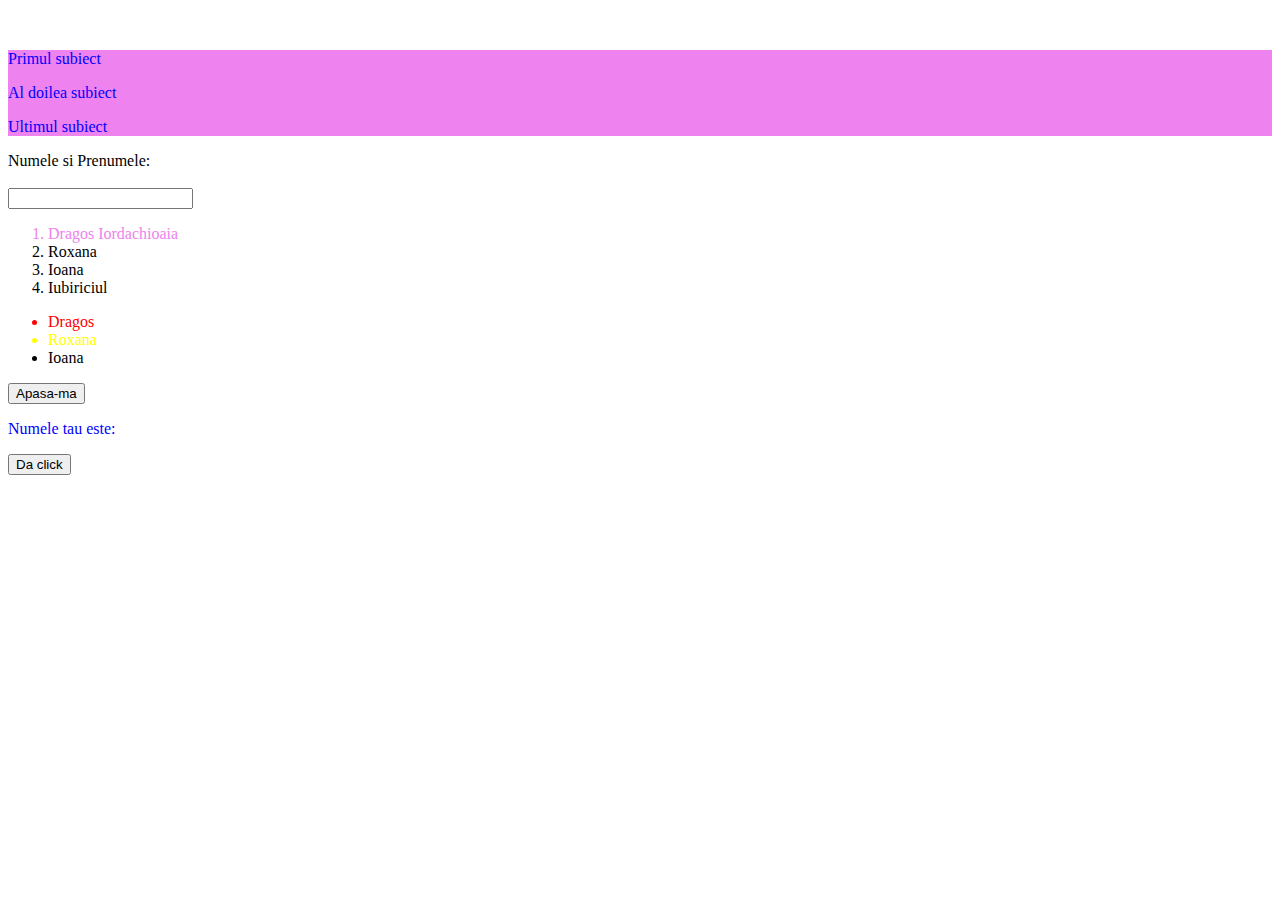
<file: html/index.html>
<html>
  <head>
    <title>Prima noastra pagina</title>
    <style>
      body {
        /* background-color: #af306b; */
      }
      h1 {
        color: violet;
        font-size: 100px;
        text-align: right;
        background-color: yellow;
        width: 100vw;
        margin-bottom: 0px;
      }
      body {
      }
      p {
        color: blue;
      }

      #cutie {
        margin-top: 50px;
        background-color: violet;
      }
    </style>
  </head>

  <body>
    <!-- <h1>Primul titlu</h1>
    <h2>Primul titlu</h2>
    <h3>Primul titlu</h3>
    <h4>Primul titlu</h4>
    <h5>Primul titlu</h5>
    <h6>Primul titlu</h6>
    <p>Primul titlu</p>
    <p>
      Acesta este un paragraf <br />
      Inca o linie
    </p>
    <hr />
    <p>
      Acesta este un paragraf <br />
      Inca o linie
      <button>Apasa-ma</button>
    </p>
    <button>Apasa-ma</button> -->

    <div id="cutie">
      <p>Primul subiect</p>

      <p>Al doilea subiect</p>

      <p>Ultimul subiect</p>
    </div>
    <label>Numele si Prenumele:</label>
    <br />
    <br />
    <input id="nume" />
    <br />
    <ol>
      <li style="color: violet">Dragos Iordachioaia</li>
      <li>Roxana</li>
      <li>Ioana</li>
      <li>Iubiriciul</li>
    </ol>
    <ul>
      <li style="color:red">Dragos</li>
      <li style="color: yellow">Roxana</li>
      <li>Ioana</li>
    </ul>
    <!-- <img src="https://upload.wikimedia.org/wikipedia/commons/thumb/5/5c/Double-alaskan-rainbow.jpg/400px-Double-alaskan-rainbow.jpg"/>  -->
    <button id="buton1">Apasa-ma</button>
    <p>Numele tau este: <span id="nume-utilizator"></span></p>
    <script>
      document.querySelector("#buton1").addEventListener("click", function() {
        var nume = document.querySelector("#nume").value;
        document.querySelector("#nume-utilizator").innerHTML = nume;
        // alert("Buna " + nume);
      });
    </script>
  </body>
  <button id="buton2">Da click</button>
</html>
</file>
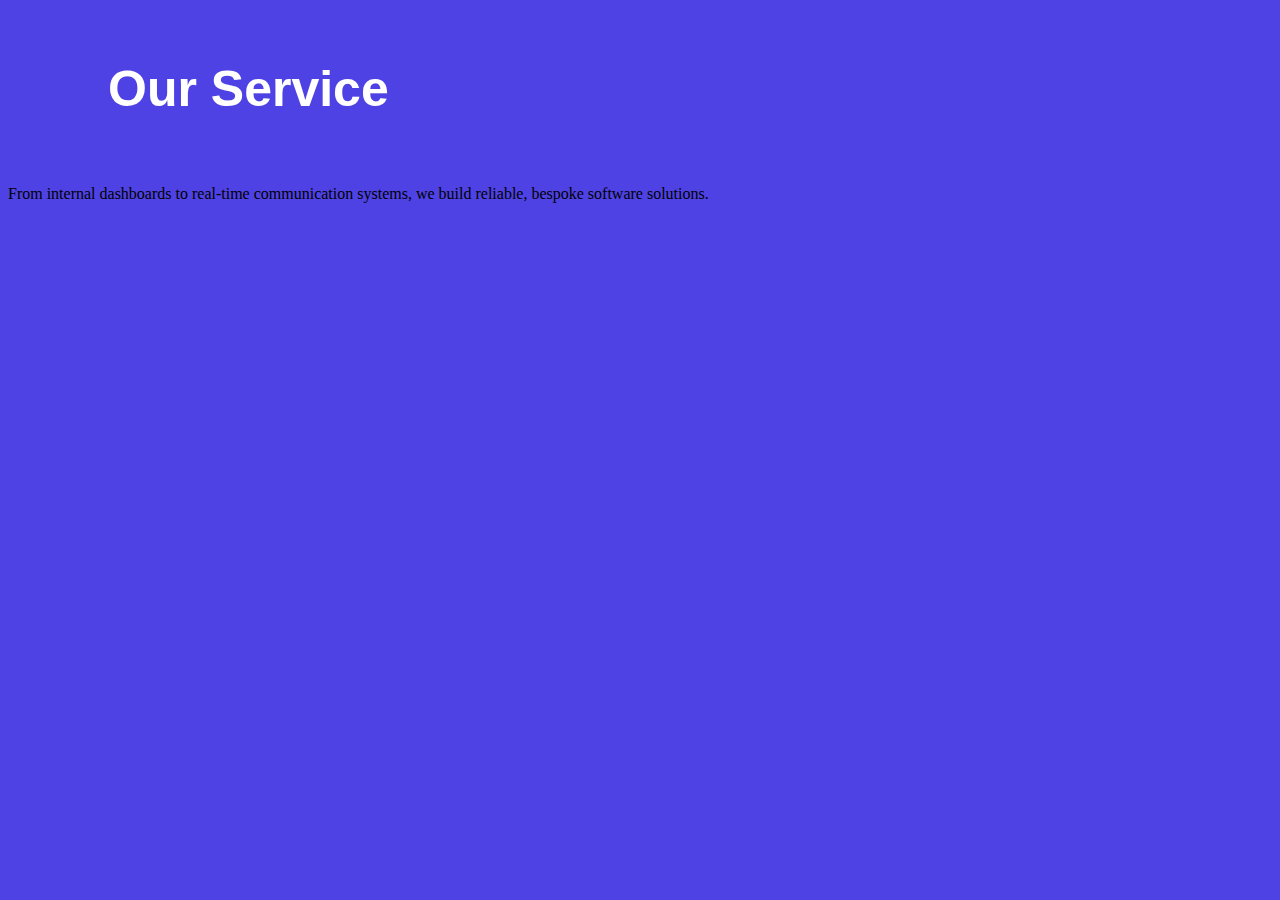
<file: html/pagini/pagina3.html>
<html>
  <head>
    <title>
      a treia pagina Godragons
    </title>
    <style>
      body {
        background-color: #4e42e4;
      }
      .coloana3-stanga {
        width: 40%;
      }
      h4 {
        color: white;
        margin-top: 60px;
        margin-left: 100px;
        text-align: left;
        font-family: Arial;
        font-size: 50px;
      }
      .coloana4-dreapta {
        width: 60%;
      }

      .coloeana4-dreapta p {
        font-size: 20px;
      }
    </style>
  </head>
</html>
<div class="cloana3-stanga"></div>
<h4>Our Service</h4>
<p>
  From internal dashboards to real-time communication systems, we build
  reliable, bespoke software solutions.
</p>
</file>
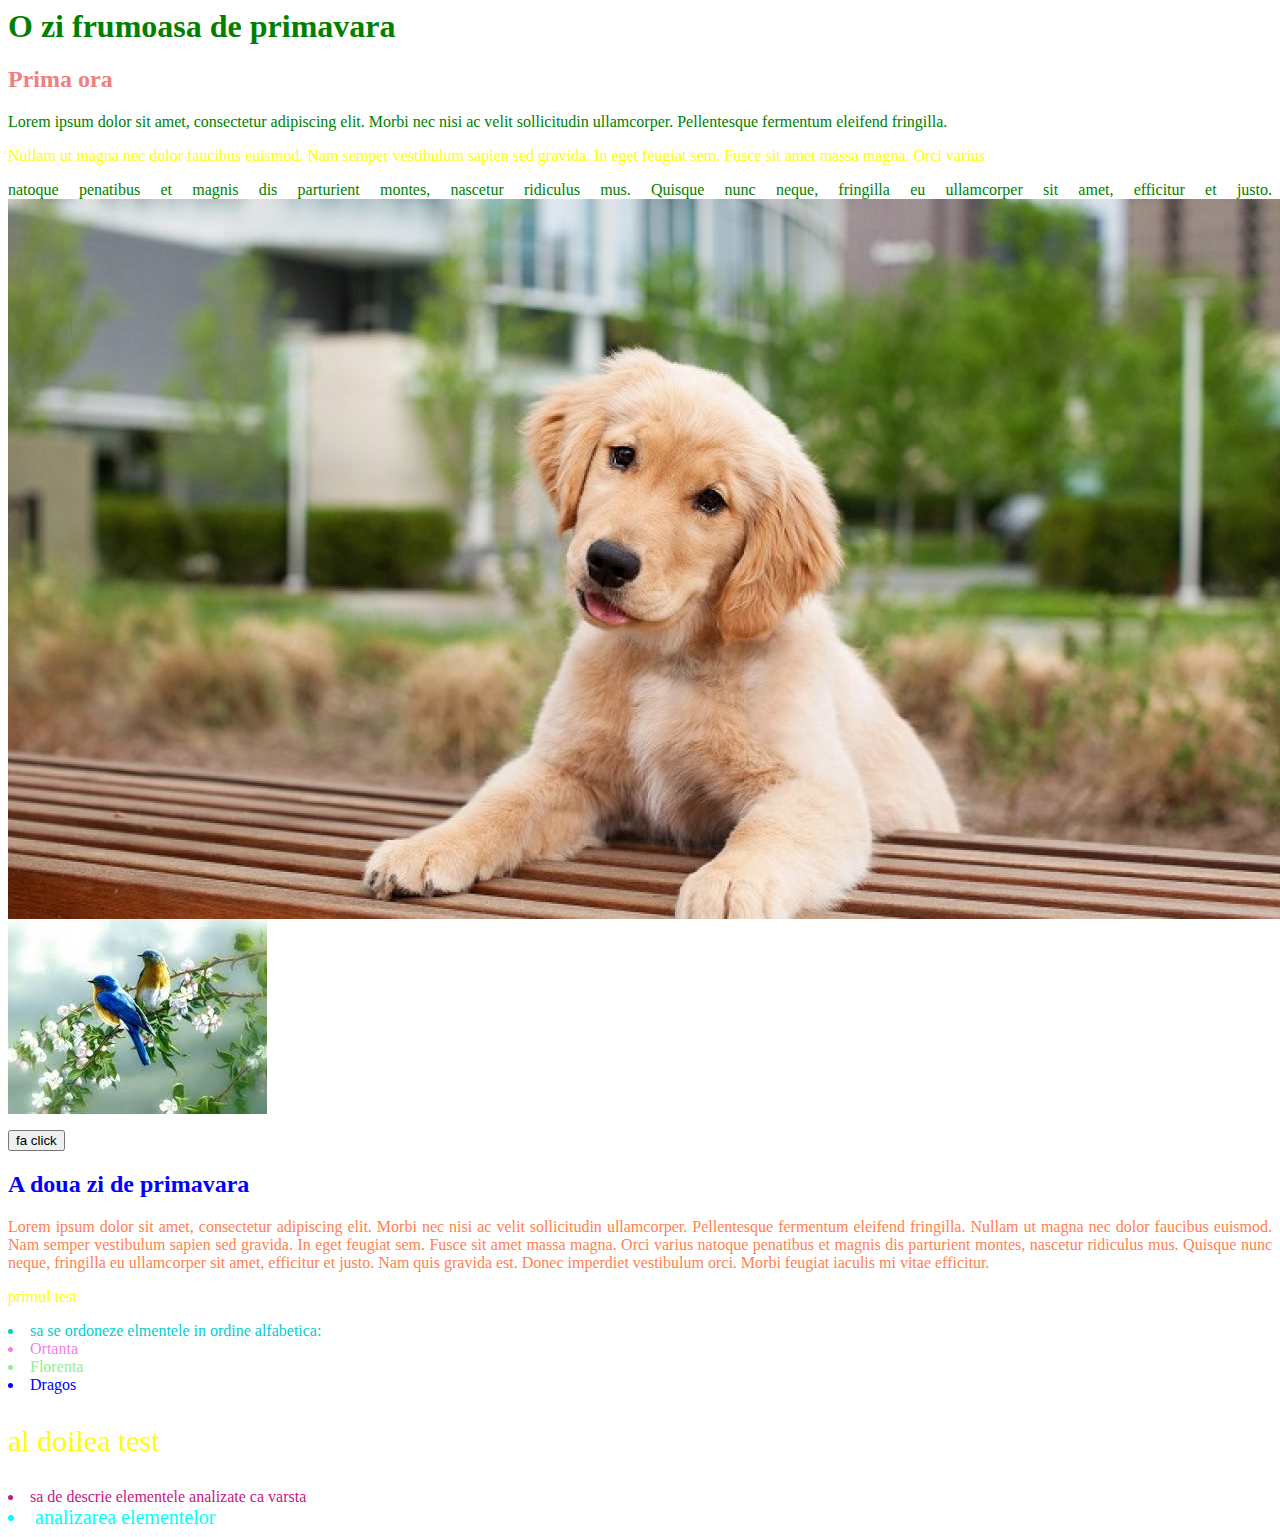
<file: html/pagini/paginaRoxana.html>
<html>
  <head>
    <title>Prima mea pagina de Web</title>
    <style>
      body {
        /* background-color; */
      }
      p {
        color: yellow;
        font-size: initial;
        text-align: justify;
      }

      .text-special
      {
        color: green;
      }
    </style>
  </head>
  <body>
    
    <h1 class="text-special"> O zi frumoasa de primavara</h1>
    <h2 style="color: lightcoral;"> Prima ora</h2>
    <p class="text-special">
      Lorem ipsum dolor sit amet, consectetur adipiscing elit. Morbi nec nisi ac
      velit sollicitudin ullamcorper. Pellentesque fermentum eleifend fringilla.
    </p>
    <p>Nullam ut magna nec dolor faucibus euismod. Nam semper vestibulum sapien
      sed gravida. In eget feugiat sem. Fusce sit amet massa magna. Orci varius
    </p>
    <p class="text-special">
      natoque penatibus et magnis dis parturient montes, nascetur ridiculus mus.
      Quisque nunc neque, fringilla eu ullamcorper sit amet, efficitur et justo.

      <img src="../imagini/catel.jpg" />
      
      
      <img src="../imagini/pasarele.jpeg"/>
      
      
      <p></p><button> fa click</button>
    </p>
    <h2 style="color: blue;">A doua zi de primavara</h2>
    <p style="color: coral;">
      Lorem ipsum dolor sit amet, consectetur adipiscing elit. Morbi nec nisi ac
      velit sollicitudin ullamcorper. Pellentesque fermentum eleifend fringilla.
      Nullam ut magna nec dolor faucibus euismod. Nam semper vestibulum sapien
      sed gravida. In eget feugiat sem. Fusce sit amet massa magna. Orci varius
      natoque penatibus et magnis dis parturient montes, nascetur ridiculus mus.
      Quisque nunc neque, fringilla eu ullamcorper sit amet, efficitur et justo.
      Nam quis gravida est. Donec imperdiet vestibulum orci. Morbi feugiat
      iaculis mi vitae efficitur.
    </p>

    <p> </p>
  
      <p>
      
        
      <p style="text-decoration: darkorchid;">primul test</p>
      <li style="color: darkturquoise;">sa se ordoneze elmentele in ordine alfabetica:
        <li style="color: violet">Ortanta 
        <li style="font-size: initial; color:lightgreen;">Florenta
        <li style="color: blue; font: small-caps;">Dragos
      
        </li>

        </li>
      <p style="font-size: 30px;">al doilea test</p>
      <li style="color:mediumvioletred; font-size: 0px100;">sa de descrie elementele analizate ca varsta</li>

      <li style="color: aqua; font-size: 20px;"> analizarea elementelor</li>
  </body>

   
</html>
</file>
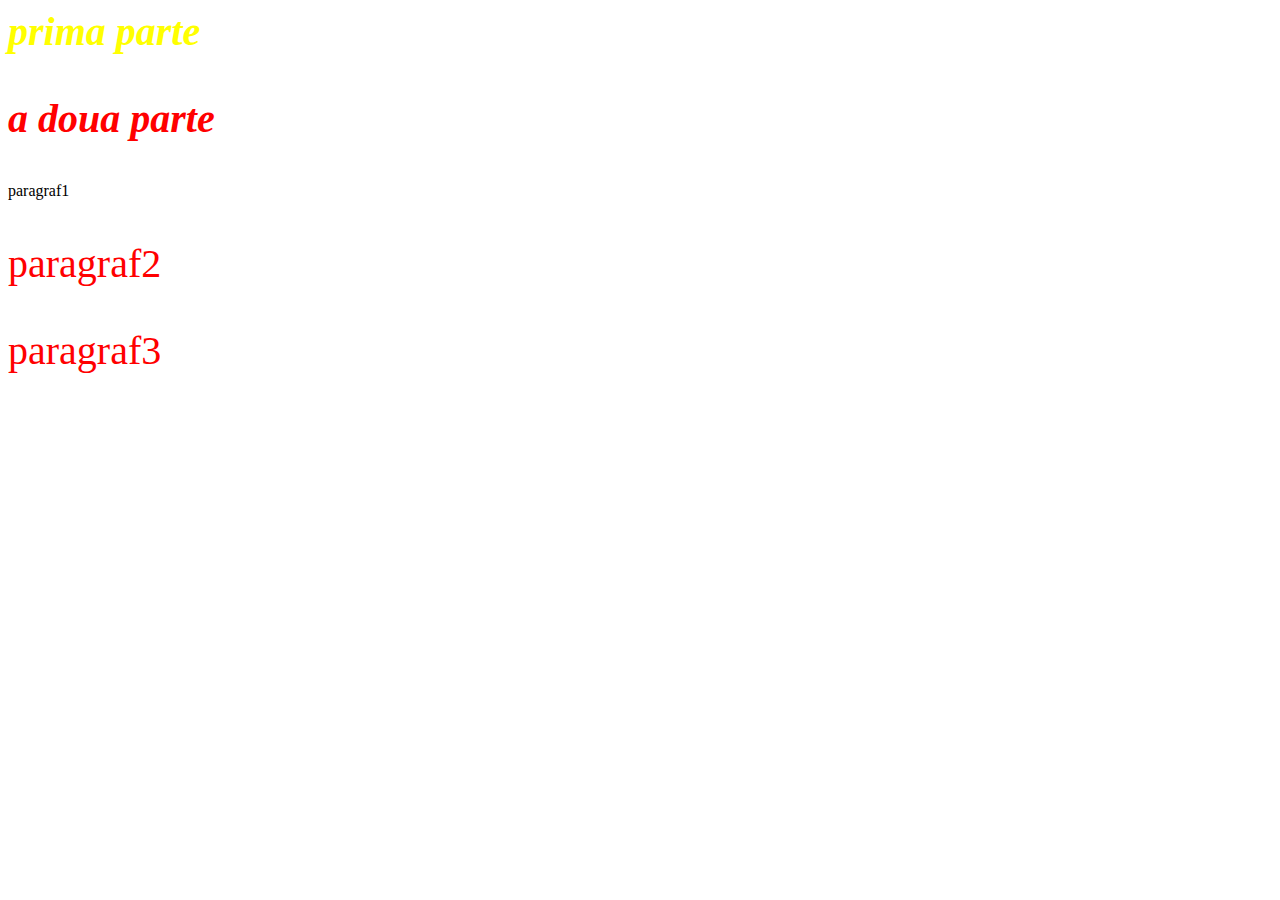
<file: html/pagini/selectori.html>
<html>
  <head>
    <title>Selectori</title>
    <style>
      .text-mare {
        font-size: 24px;
      }
      h1 {
        font-style: italic;
        color: blue;
      }

      h1.text-mare {
        color: yellow;
      }
      .text-mare {
        color: red;
        font-size: 40px;
      }
    </style>
  </head>
  <body>
    <h1 class="text-mare">
      prima parte
      <p class="text-mare">a doua parte</p>
    </h1>
    <p>paragraf1</p>
    <p class="text-mare">paragraf2</p>
    <p class="text-mare">paragraf3</p>
  </body>
</html>
</file>
